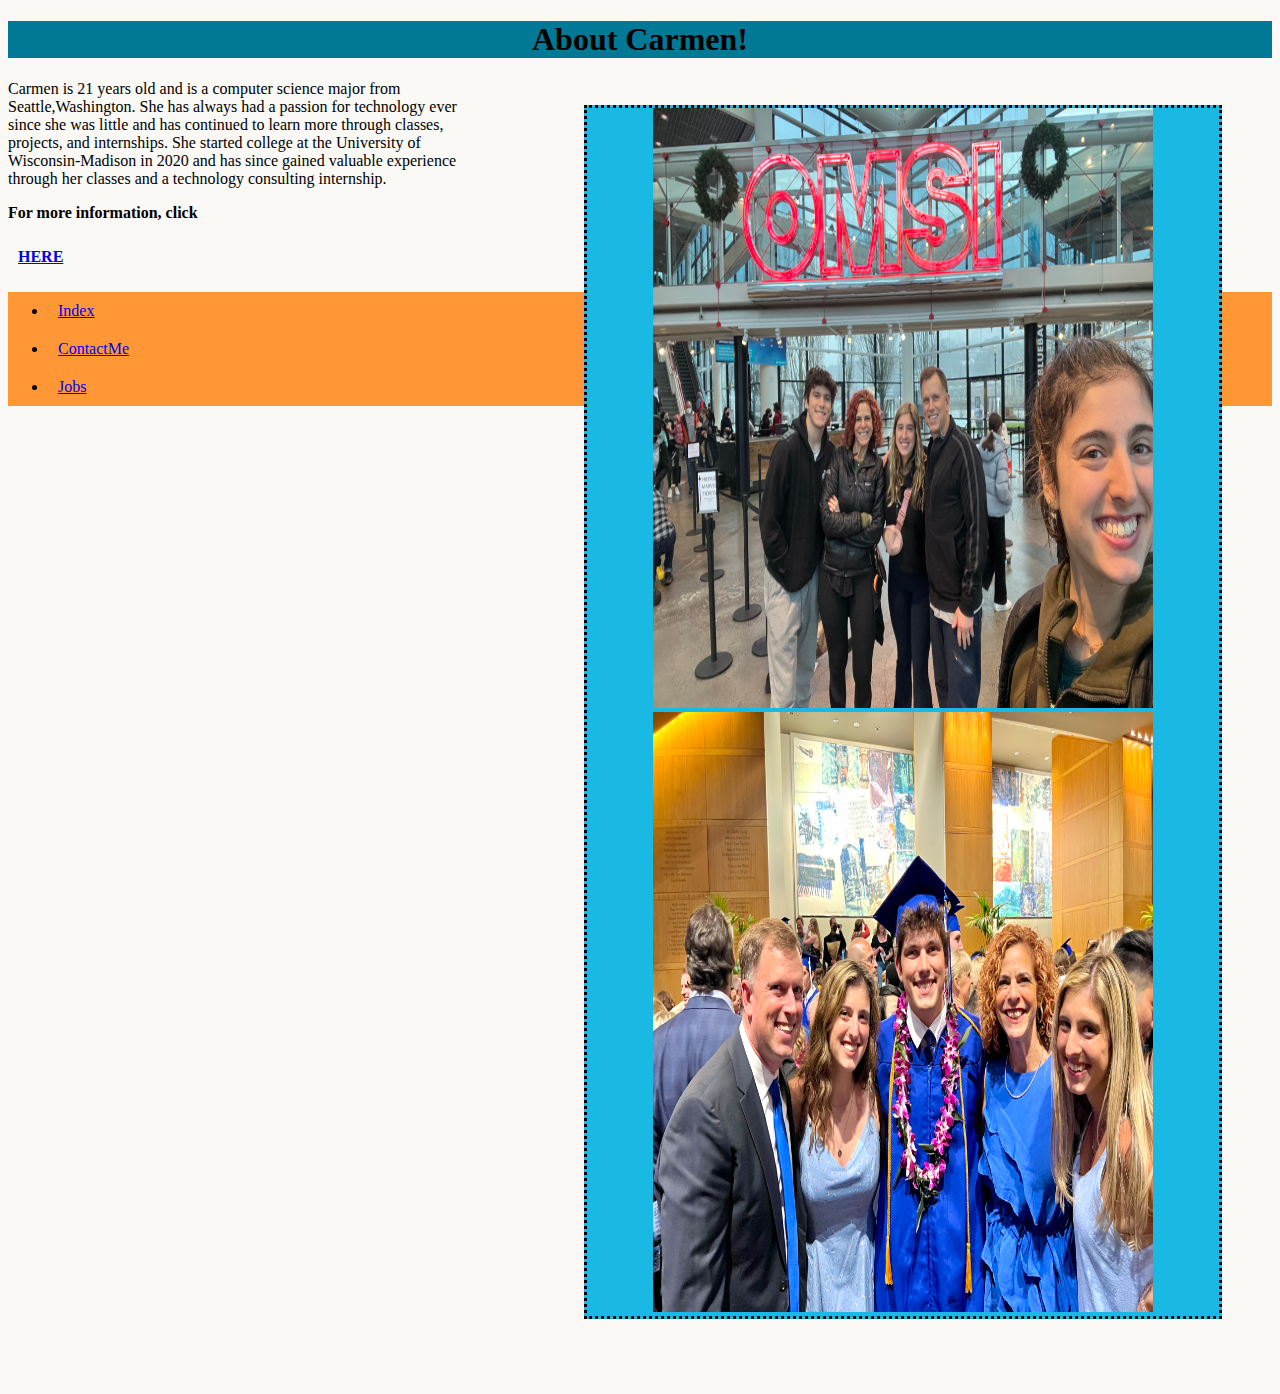
<file: AboutMe.html>
<!DOCTYPE html>
<html lang="en">
<meta charset="UTF-8">
<title>About Me</title>
<meta name="viewport" content="width=device-width,initial-scale=1">
<link rel="stylesheet" type=text/css href="styles.css">
<!--- Code above this line will not be displayed on the browser --> 
<body>
	<h1>About Carmen!</h1>
<aside class="asideAM">
	<!-- make this image work -->
	<img src="omsiPic.jpeg" alt = "Picture of Carmen with her family" style="width:500px;height:600px;">
	<img src="gradpic.jpg" alt = "Another picture of carmen with her family at her brother's graduation" style="width:500px;height:600px;">
</aside>
<article class = "articleAM">
	<p> Carmen is 21 years old and is a computer science major from Seattle,Washington. She has always had a passion for technology ever since she was little and has continued to learn more through classes, projects, and internships. She started college at the University of Wisconsin-Madison in 2020 and has since gained valuable experience through her classes and a technology consulting internship. </p>
	<p style="font-weight: bold"> For more information, click </p><nav><a href="https://www.linkedin.com/in/carmenpolzin/"><strong>HERE</strong></a></nav>
</article>

<footer> 
	<ul>
		<li><nav><a href="index.html">Index</a></nav></li>
		<li><nav><a href="ContactMe.html">ContactMe</a></nav></li>
		<li><nav><a href="Jobs.html">Jobs</a></nav></li>
	</ul>
</footer>

</body>
</html>
</file>
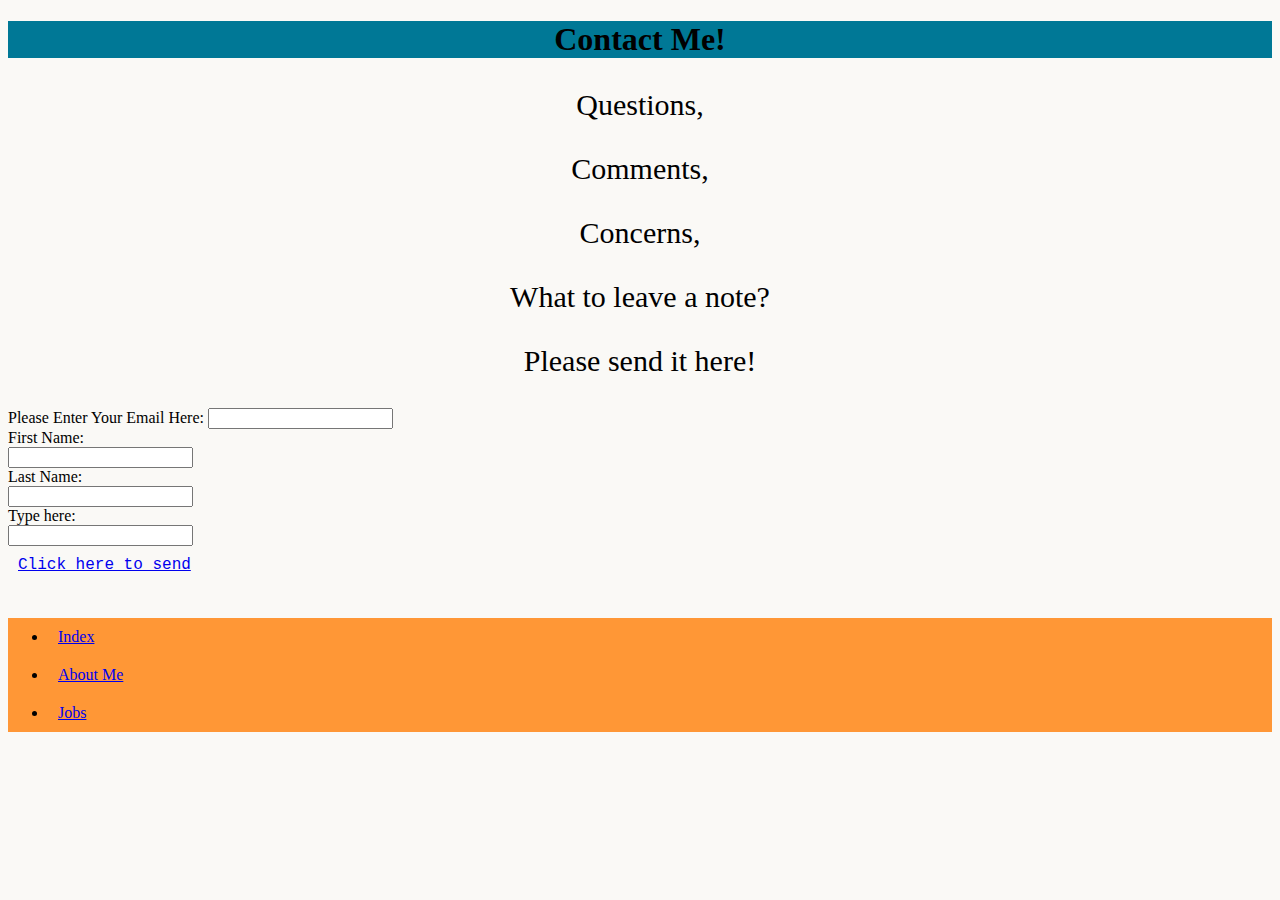
<file: ContactMe.html>
<!DOCTYPE html>
<html lang="en">
<meta charset="UTF-8">
<title>ContactMe</title>
<meta name="viewport" content="width=device-width,initial-scale=1">
<link rel="stylesheet" type=text/css href="styles.css">
<!--- Code above this line will not be displayed on the browser --> 
<body>
	<h1>Contact Me!</h1>
	<article class="ContactMeArt" style="text-align: center;"> <p style="font-size: 30px">Questions, </p><p style="font-size: 30px">Comments, </p><p style="font-size: 30px">Concerns,</p> <p style="font-size: 30px">What to leave a note? </p><p style="font-size: 30px">Please send it here!</p></article>
	<form class="formContactMe"> 
		Please Enter Your Email Here: 
		<input type= "text" name = email> <br>
		First Name: <br>
		<input type= "text" name = firstname> <br>
		Last Name: <br>
		<input type= "text" name = lastname> <br>
		Type here: <br>
		<input type= "text" name = comments> <br>
		<nav style="font-family: courier"><a href="ThankYou.html">Click here to send</a></nav>
	</form>
	<br>

<footer> 
	<ul>
		<li><nav><a href="index.html">Index</a></nav></li>
		<li><nav><a href="AboutMe.html">About Me</a></nav></li>
		<li><nav><a href="Jobs.html#">Jobs</a></nav></li>
	</ul>
</footer>

</body>
</html>
</file>
<file: styles.css>
body{
	font-family: Times New Roman ;
	background-color:#FAF9F6 ;
}
h1{
	text-align: center;
	background-color: #007896;
}

footer{
	background-color: #FF9736;
}

aside {
	background-color: #19B9E3;
	text-align: center;
	border-style: dotted;
	margin: 25px 50px 75px 100px;
	float: right;
 	width: 50%;
}

td,tr, nav{
	padding: 10px;
}
</file>
